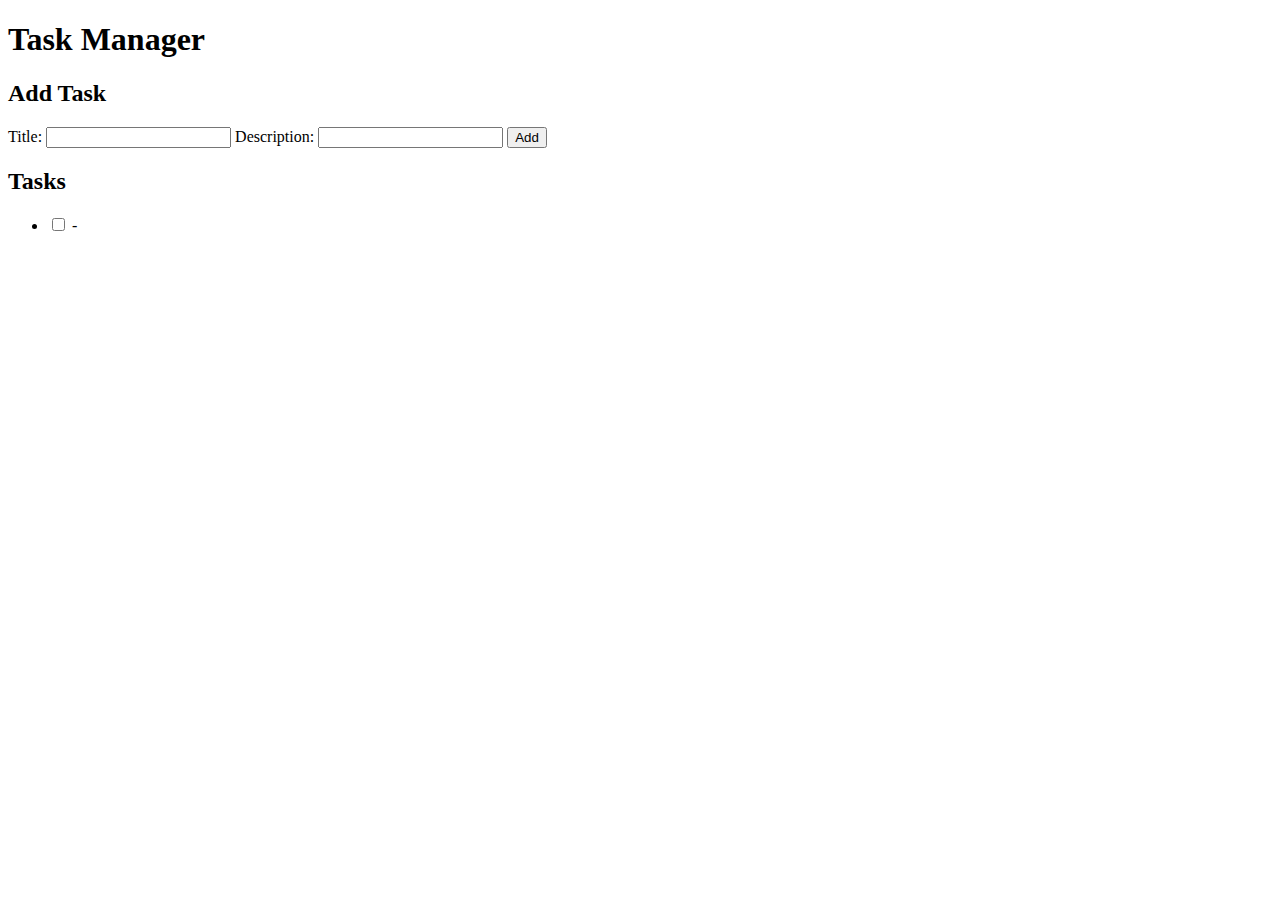
<file: src/main/resources/index.html>
<!DOCTYPE html>
<html xmlns:th="http://www.thymeleaf.org">
<head>
    <title>Task Manager</title>
</head>
<body>
<h1>Task Manager</h1>

<h2>Add Task</h2>
<form th:action="@{/add}" th:object="${newTask}" method="post">
    <label>Title: <input type="text" th:field="*{title}" /></label>
    Description: <input type="text" th:field="*{description}" />
    <input type="submit" value="Add" />
</form>

<h2>Tasks</h2>
<ul>
    <li th:each="task : ${tasks}">
        <input type="checkbox" th:checked="${task.completed}" />
        <span th:text="${task.title}" /> - <span th:text="${task.description}" />
    </li>
</ul>
</body>
</html>
</file>
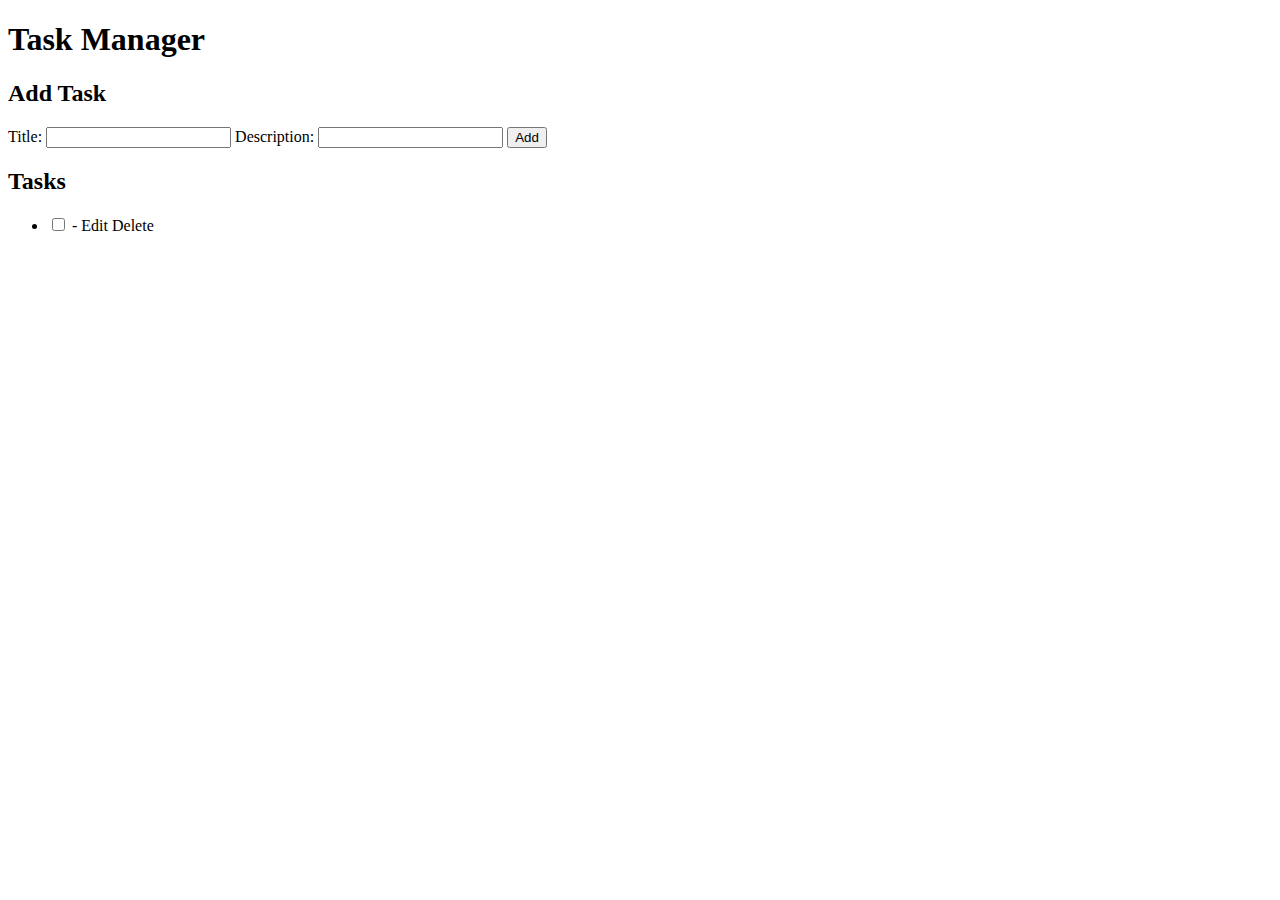
<file: src/main/resources/static/index.html>
<!DOCTYPE html>
<html xmlns:th="http://www.thymeleaf.org">
<head>
    <title>Task Manager</title>
</head>
<body>
<h1>Task Manager</h1>

<h2>Add Task</h2>
<form th:action="@{/add}" th:object="${newTask}" method="post">
    <label>Title: <input type="text" th:field="*{title}" /></label>
    Description: <input type="text" th:field="*{description}" />
    <input type="submit" value="Add" />
</form>

<h2>Tasks</h2>
<ul>
    <li th:each="task : ${tasks}">
        <input type="checkbox" th:checked="${task.completed}" />
        <span th:text="${task.title}" /> - <span th:text="${task.description}" />

        <!-- Edit link -->
        <a th:href="@{/edit/{id}(id=${task.id})}">Edit</a>

        <!-- Delete link -->
        <a th:href="@{/delete/{id}(id=${task.id})}">Delete</a>
    </li>
</ul>
</body>
</html>
</file>
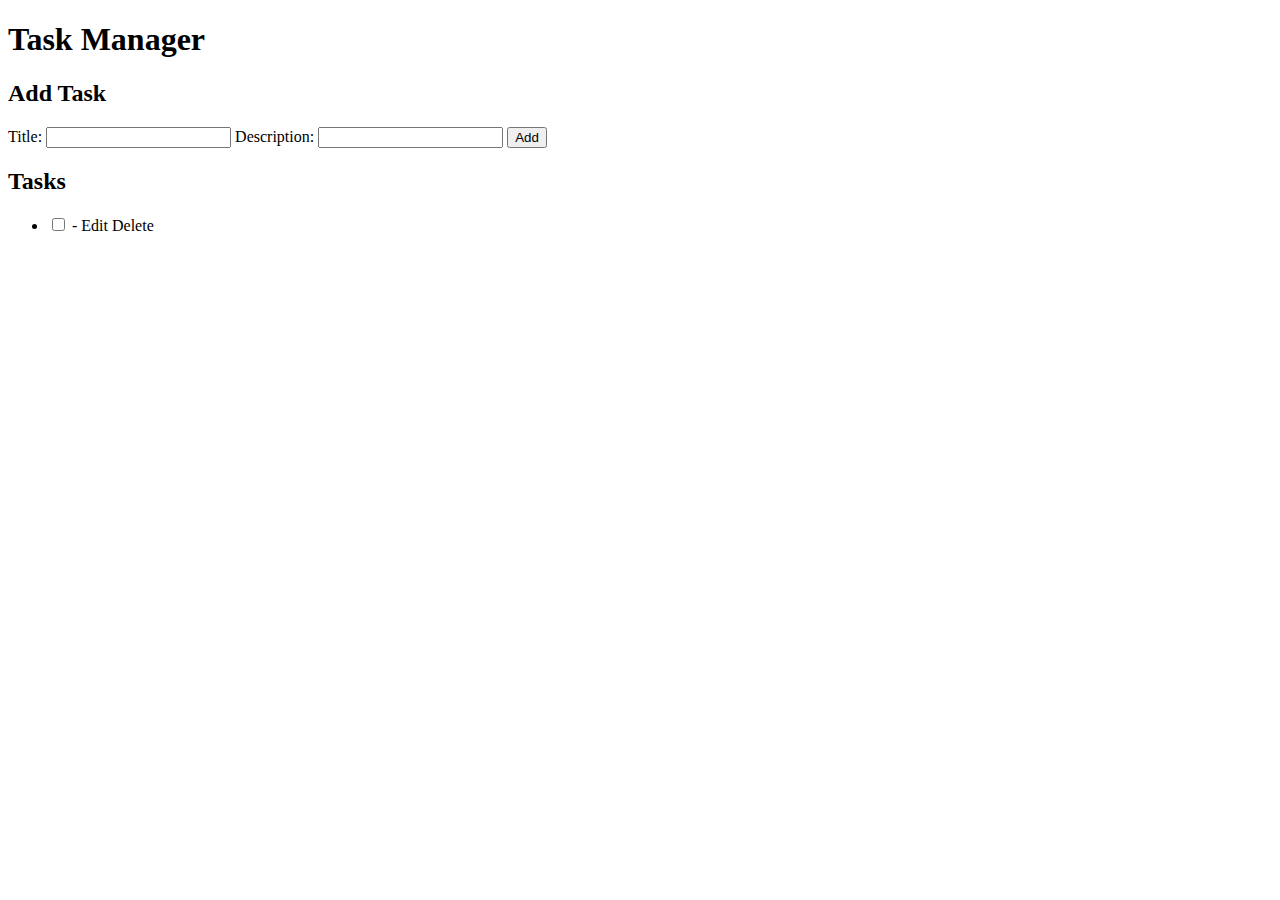
<file: src/main/resources/templates/index.html>
<!DOCTYPE html>
<html xmlns:th="http://www.thymeleaf.org">
<head>
    <title>Task Manager</title>
    <link rel="stylesheet"
    th:href="@{/style.css}"/>
</head>
<body>
<h1>Task Manager</h1>

<h2>Add Task</h2>
<form th:action="@{/add}" th:object="${task}" method="post">
    <label>Title: <input type="text" th:field="*{title}" /></label>
    Description: <input type="text" th:field="*{description}" />
    <input type="submit" value="Add" />
</form>

<h2>Tasks</h2>
<ul>
    <li th:each="task : ${tasks}">
        <input type="checkbox" th:checked="${task.completed}" />
        <span th:text="${task.title}" /> - <span th:text="${task.description}" />

        <!-- Edit link -->
        <a th:href="@{/edit/{id}(id=${task.id})}">Edit</a>

        <!-- Delete link -->
        <a th:href="@{/delete/{id}(id=${task.id})}">Delete</a>
    </li>
</ul>
</body>
</html>
</file>
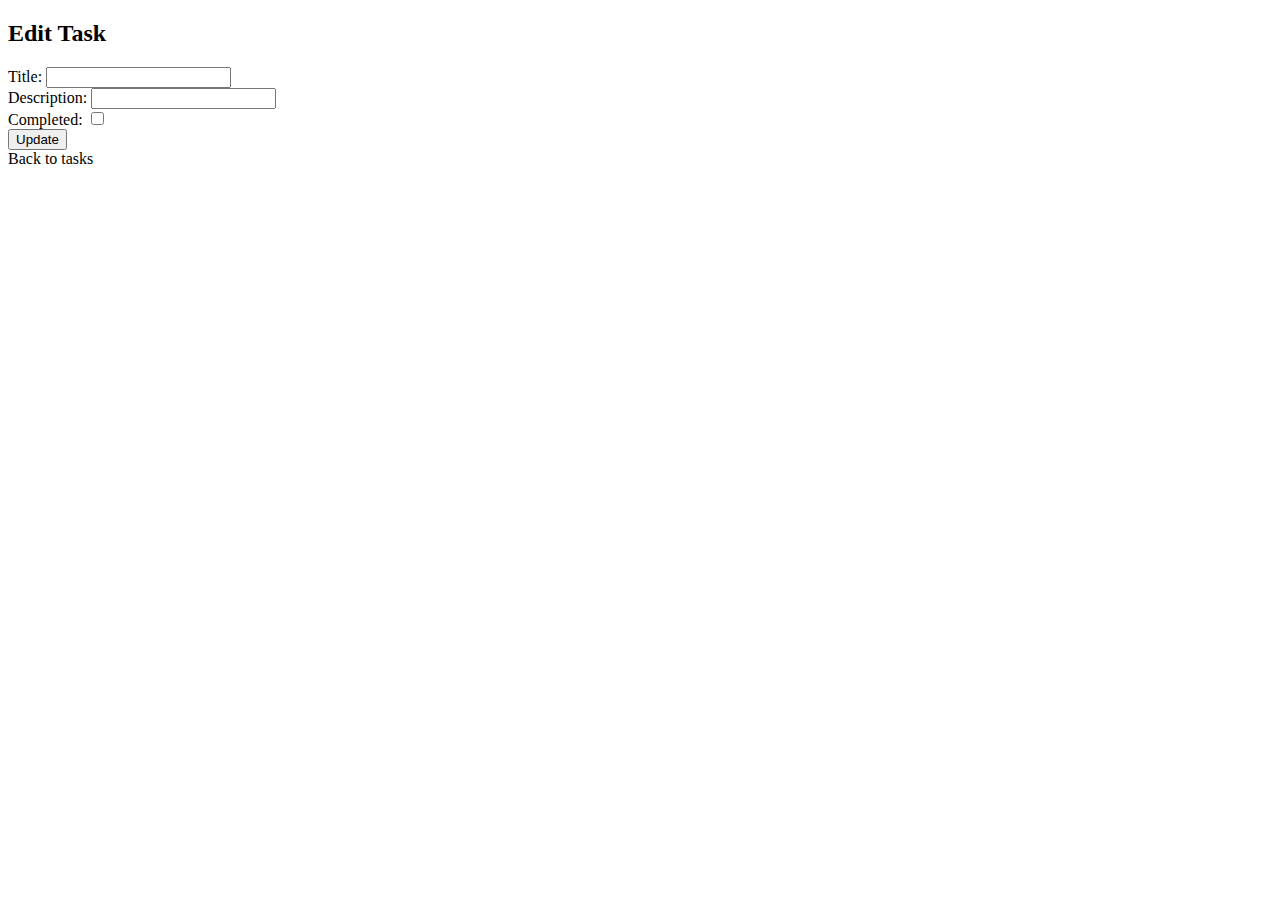
<file: src/main/resources/templates/edit.html>
<!DOCTYPE html>
<html xmlns:th="http://www.thymeleaf.org">
<head>
  <title>Edit Task</title>
</head>
<body>
<h2>Edit Task</h2>
<form th:action="@{/update}" th:object="${task}" method="post">
  <input type="hidden" th:field="*{id}" />
  <label>Title: <input type="text" th:field="*{title}" /></label><br />
  Description: <input type="text" th:field="*{description}" /><br />
  Completed: <input type="checkbox" th:field="*{completed}" /><br />
  <input type="submit" value="Update" />
</form>
<a th:href="@{/}">Back to tasks</a>
</body>
</html>
</file>
